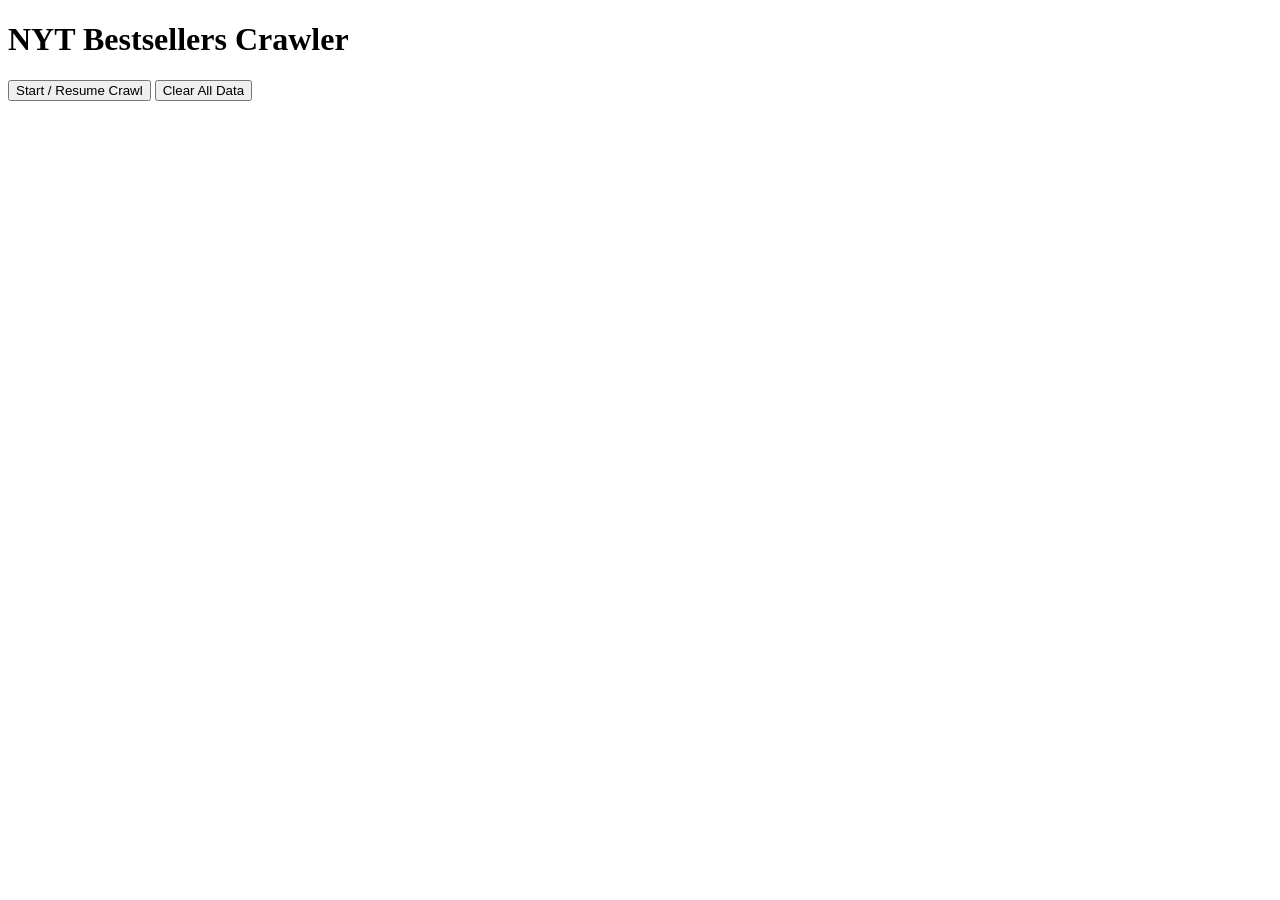
<file: 01-crawler.html>
<!DOCTYPE html>
<html lang="en">
  <head>
    <meta charset="UTF-8" />
    <title>NYT Bestseller Crawler</title>
  </head>
  <body>
    <h1>NYT Bestsellers Crawler</h1>
    <button onclick="startCrawl()">Start / Resume Crawl</button>
    <button onclick="clearData()">Clear All Data</button>
    <div id="status"></div>
    <div id="downloads"></div>

    <script>
      const API_KEY = "W7gIJGjUUnOV3a5Msp8VcyIU02AWiXz7";

      const BASE_URL =
        "https://api.nytimes.com/svc/books/v3/lists/overview.json";
      const MAX_REQUESTS = 200; // adjust up to 500/day
      const REQUEST_DELAY_MS = 13_000;
      const START_DATE = localStorage.getItem("nyt_last_published_date")
        ? JSON.parse(localStorage.getItem("nyt_last_published_date"))
        : "2012-08-17";
      const bookIndex = {}; // Deduplicated by primary_isbn13

      function delay(ms) {
        return new Promise((resolve) => setTimeout(resolve, ms));
      }

      async function fetchList(publishedDate = "") {
        console.log("Fetching...");
        const url =
          `${BASE_URL}?api-key=${API_KEY}` +
          (publishedDate ? `&published_date=${publishedDate}` : "");
        const res = await fetch(url);
        if (!res.ok) throw new Error(`API request failed: ${res.statusText}`);
        return res.json();
      }

      async function crawlLists(publishedDate = "", count = 0) {
        console.log("crawl starting...");
        if (count >= MAX_REQUESTS) {
          console.log(`Max requests (${MAX_REQUESTS}) reached.`);
          localStorage.setItem(
            "nyt_last_published_date",
            JSON.stringify(publishedDate)
          );
          exportToJsonFile();
          return;
        }

        try {
          const data = await fetchList(publishedDate);
          const {
            published_date,
            bestsellers_date,
            previous_published_date,
            lists,
          } = data.results;

          lists.forEach((list) => {
            const { list_name, list_name_encoded } = list;

            list.books.forEach((book) => {
              const {
                primary_isbn13,
                author,
                book_image,
                contributor,
                description,
                publisher,
                rank,
                title,
              } = book;

              if (!primary_isbn13) return;

              if (!bookIndex[primary_isbn13]) {
                bookIndex[primary_isbn13] = {
                  author,
                  book_image,
                  contributor,
                  description,
                  primary_isbn13,
                  publisher,
                  title,
                  ranks_history: [],
                };
              }

              bookIndex[primary_isbn13].ranks_history.push({
                list_name,
                list_name_encoded,
                published_date,
              });
            });
          });

          console.log(`Fetched ${published_date}, waiting 13 seconds...`);
          await delay(REQUEST_DELAY_MS);
          await crawlLists(previous_published_date, count + 1);
        } catch (err) {
          console.error("Error during crawl:", err.message);
          localStorage.setItem(
            "nyt_last_published_date",
            JSON.stringify(publishedDate)
          );
          exportToJsonFile();
        }
      }

      function exportToJsonFile() {
        const allBooks = Object.values(bookIndex);
        const blob = new Blob([JSON.stringify(allBooks, null, 2)], {
          type: "application/json",
        });
        const url = URL.createObjectURL(blob);

        const a = document.createElement("a");
        a.href = url;
        a.download = "nyt_bestsellers_flat.json";
        a.click();
        URL.revokeObjectURL(url);

        console.log(
          `Exported ${allBooks.length} books to nyt_bestsellers_flat.json`
        );
      }

      // Start crawl
      crawlLists(START_DATE);
    </script>
  </body>
</html>
</file>
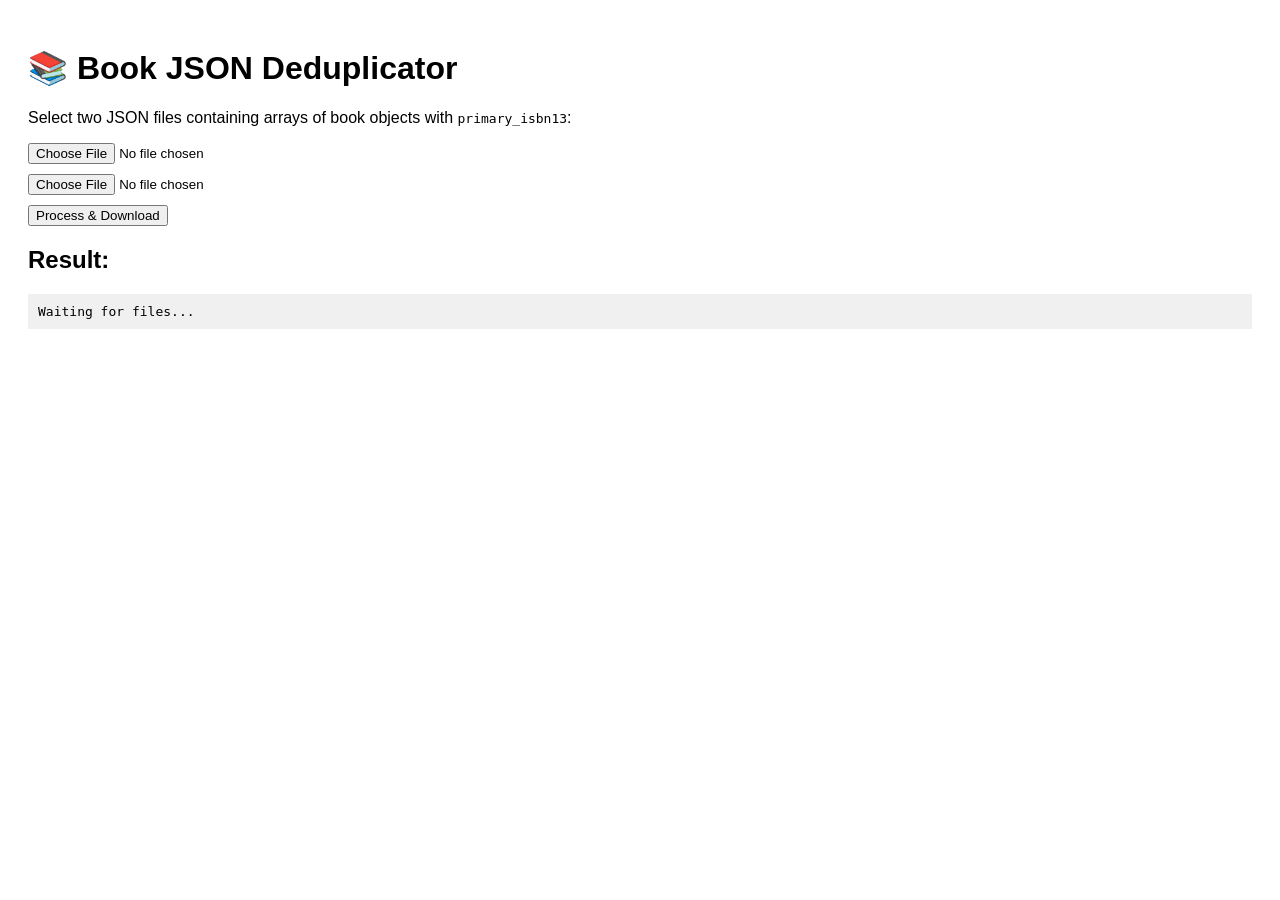
<file: 02-dedupe.html>
<!DOCTYPE html>
<html>
  <head>
    <title>Book Deduplicator</title>
    <style>
      body {
        font-family: sans-serif;
        padding: 20px;
      }
      input {
        margin-bottom: 10px;
      }
      pre {
        background: #f0f0f0;
        padding: 10px;
        overflow: auto;
      }
    </style>
  </head>
  <body>
    <h1>📚 Book JSON Deduplicator</h1>
    <p>
      Select two JSON files containing arrays of book objects with
      <code>primary_isbn13</code>:
    </p>

    <input type="file" id="file1" accept=".json" /><br />
    <input type="file" id="file2" accept=".json" /><br />
    <button onclick="processFiles()">Process & Download</button>

    <h2>Result:</h2>
    <pre id="output">Waiting for files...</pre>

    <script>
      async function readFileAsJSON(file) {
        return new Promise((resolve, reject) => {
          const reader = new FileReader();
          reader.onload = (e) => {
            try {
              const json = JSON.parse(e.target.result);
              resolve(json);
            } catch (err) {
              reject(`Invalid JSON in ${file.name}`);
            }
          };
          reader.onerror = () => reject(`Error reading file: ${file.name}`);
          reader.readAsText(file);
        });
      }

      async function processFiles() {
        const file1 = document.getElementById("file1").files[0];
        const file2 = document.getElementById("file2").files[0];
        const output = document.getElementById("output");

        if (!file1 || !file2) {
          output.textContent = "Please upload both JSON files.";
          return;
        }

        try {
          const [books1, books2] = await Promise.all([
            readFileAsJSON(file1),
            readFileAsJSON(file2),
          ]);

          const allBooks = [...books1, ...books2];
          const deduplicatedMap = new Map();

          allBooks.forEach((book) => {
            if (book.primary_isbn13) {
              deduplicatedMap.set(book.primary_isbn13, book);
            }
          });

          const result = Array.from(deduplicatedMap.values());
          //output.textContent = JSON.stringify(result, null, 2);

          // Create downloadable JSON file
          const blob = new Blob([JSON.stringify(result, null, 2)], {
            type: "application/json",
          });
          const url = URL.createObjectURL(blob);
          const a = document.createElement("a");
          a.href = url;
          a.download = "consolidated_books.json";
          a.textContent = "📥 Download consolidated_books.json";
          a.style.display = "block";
          a.style.marginTop = "10px";
          document.body.appendChild(a);
        } catch (error) {
          output.textContent = error.toString();
        }
      }
    </script>
  </body>
</html>
</file>
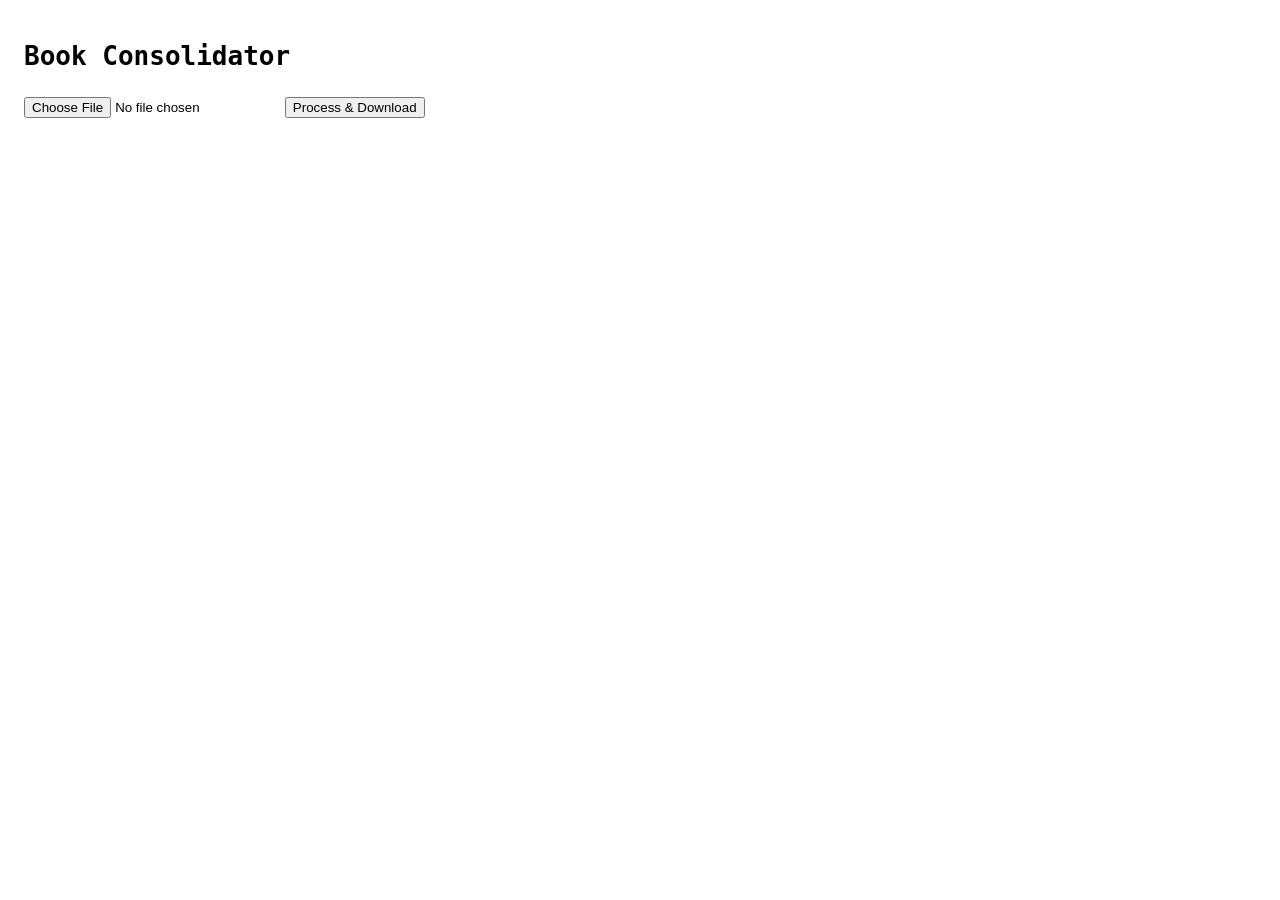
<file: 03-consolidate_on_authortitle.html>
<!DOCTYPE html>
<html>
  <head>
    <meta charset="UTF-8" />
    <title>Book Consolidator</title>
    <style>
      body {
        font-family: monospace;
        padding: 1rem;
      }
      input,
      button {
        margin: 0.5rem 0;
      }
    </style>
  </head>
  <body>
    <h1>Book Consolidator</h1>
    <input type="file" id="fileInput" accept=".json" />
    <button id="processBtn">Process & Download</button>

    <script>
      document.getElementById("processBtn").addEventListener("click", () => {
        const fileInput = document.getElementById("fileInput");
        if (!fileInput.files.length) {
          alert("Select a JSON file first.");
          return;
        }

        const reader = new FileReader();
        reader.onload = function (e) {
          try {
            const books = JSON.parse(e.target.result);
            const consolidated = {};

            books.forEach((book) => {
              const key = book.author + "||" + book.title;
              if (!consolidated[key]) {
                consolidated[key] = {
                  author: book.author,
                  title: book.title,
                  book_image: book.book_image,
                  contributor: book.contributor,
                  description: book.description,
                  publisher: book.publisher,
                  primary_isbn13: new Set(),
                  ranks_history: [],
                };
              }
              consolidated[key].primary_isbn13.add(book.primary_isbn13);

              // Merge ranks_history, avoiding duplicates
              const existingRanks = new Set(
                consolidated[key].ranks_history.map(
                  (r) => r.list_name + r.published_date
                )
              );
              book.ranks_history.forEach((rank) => {
                const rankKey = rank.list_name + rank.published_date;
                if (!existingRanks.has(rankKey)) {
                  consolidated[key].ranks_history.push(rank);
                  existingRanks.add(rankKey);
                }
              });
            });

            // Convert Sets to arrays
            const result = Object.values(consolidated).map((book) => ({
              ...book,
              primary_isbn13: Array.from(book.primary_isbn13),
            }));

            // Trigger download
            const blob = new Blob([JSON.stringify(result, null, 2)], {
              type: "application/json",
            });
            const url = URL.createObjectURL(blob);
            const a = document.createElement("a");
            a.href = url;
            a.download = "consolidated_books.json";
            document.body.appendChild(a);
            a.click();
            document.body.removeChild(a);
            URL.revokeObjectURL(url);

            alert("File processed and downloaded successfully.");
          } catch (err) {
            alert("Error: " + err.message);
          }
        };
        reader.readAsText(fileInput.files[0]);
      });
    </script>
  </body>
</html>
</file>
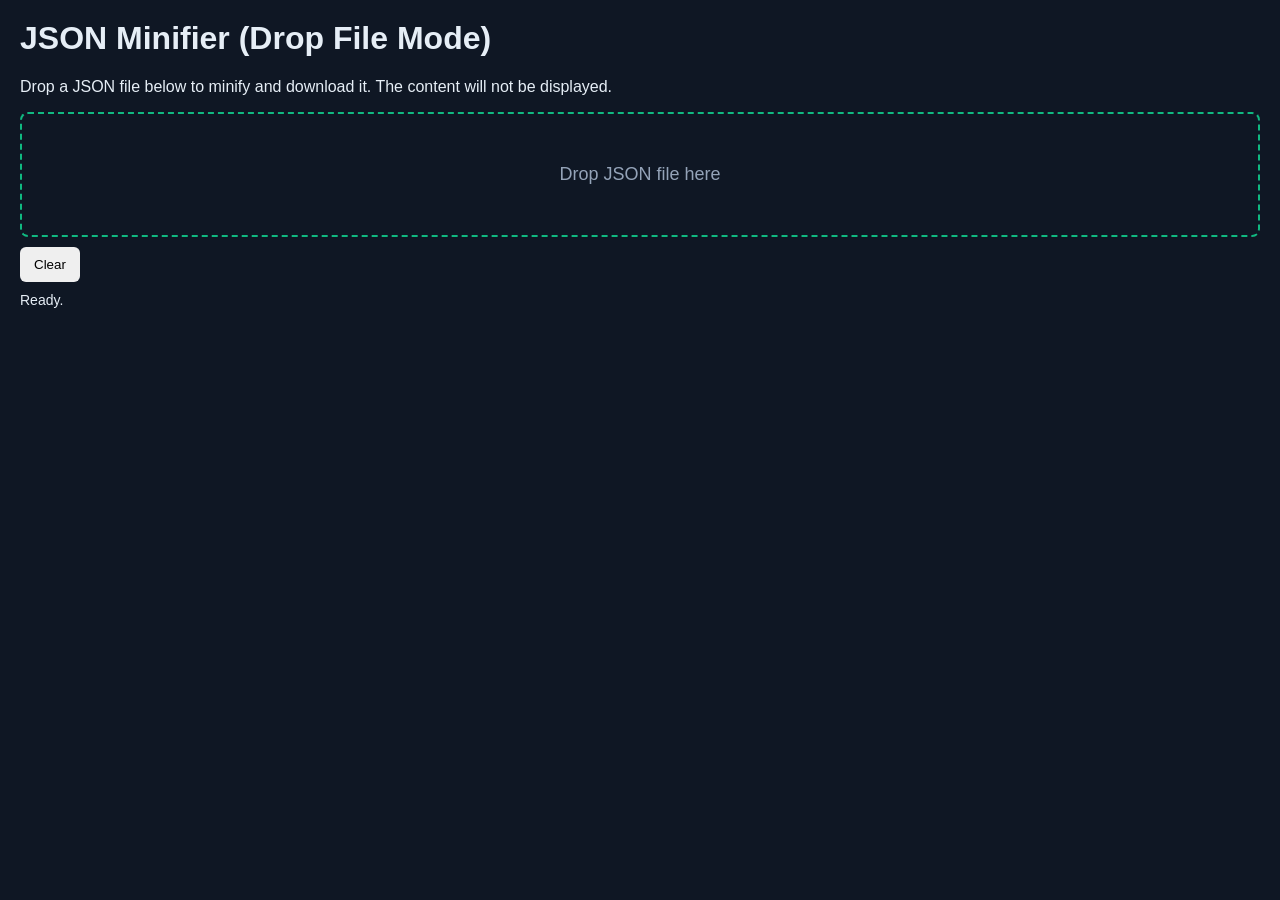
<file: 04-minifyJSON.html>
<!DOCTYPE html>
<html lang="en">
  <head>
    <meta charset="utf-8" />
    <meta name="viewport" content="width=device-width, initial-scale=1" />
    <title>JSON Minifier — Drop File Mode</title>
    <style>
      body {
        background: #0f1724;
        color: #e6eef6;
        font-family: sans-serif;
        margin: 0;
        padding: 20px;
      }
      h1 {
        margin-top: 0;
      }
      .dropzone {
        border: 2px dashed #10b981;
        border-radius: 8px;
        padding: 50px;
        text-align: center;
        font-size: 18px;
        color: #94a3b8;
        cursor: pointer;
      }
      button {
        padding: 10px 14px;
        margin-top: 10px;
        border: none;
        border-radius: 6px;
        cursor: pointer;
      }
      .primary {
        background: #10b981;
        color: #052018;
      }
      .status {
        margin-top: 10px;
        font-size: 14px;
      }
      .error {
        color: #ff7b7b;
      }
      .success {
        color: #8ef0b0;
      }
    </style>
  </head>
  <body>
    <h1>JSON Minifier (Drop File Mode)</h1>
    <p>
      Drop a JSON file below to minify and download it. The content will not be
      displayed.
    </p>
    <div id="dropzone" class="dropzone">Drop JSON file here</div>
    <button id="clearBtn">Clear</button>
    <div class="status" id="status">Ready.</div>

    <script>
      (function () {
        const dropzone = document.getElementById("dropzone");
        const clearBtn = document.getElementById("clearBtn");
        const status = document.getElementById("status");
        let fileContent = "";

        function setStatus(msg, cls) {
          status.textContent = msg;
          status.className = cls || "";
        }

        function removeTrailingCommas(text) {
          let out = "",
            inStr = false,
            esc = false;
          for (let i = 0; i < text.length; i++) {
            const ch = text[i];
            if (ch === '"' && !esc) inStr = !inStr;
            if (!inStr && (ch === "}" || ch === "]")) {
              let j = out.length - 1;
              while (j >= 0 && /\s/.test(out[j])) j--;
              if (out[j] === ",") out = out.slice(0, j);
            }
            esc = ch === "\\" && !esc;
            out += ch;
          }
          return out;
        }

        function minifyAndDownload(raw) {
          if (!raw) {
            setStatus("No file loaded.", "error");
            return;
          }
          setStatus("Processing...");
          try {
            const cleaned = removeTrailingCommas(raw);
            const obj = JSON.parse(cleaned);
            const minified = JSON.stringify(obj);
            const blob = new Blob([minified], {
              type: "application/json;charset=utf-8",
            });
            const url = URL.createObjectURL(blob);
            const a = document.createElement("a");
            a.href = url;
            a.download = "minified.json";
            document.body.appendChild(a);
            a.click();
            a.remove();
            URL.revokeObjectURL(url);
            setStatus("Download started.", "success");
          } catch (err) {
            setStatus("Parse error: " + err.message, "error");
          }
        }

        dropzone.addEventListener("dragover", (e) => {
          e.preventDefault();
          dropzone.style.borderColor = "#8ef0b0";
        });
        dropzone.addEventListener("dragleave", () => {
          dropzone.style.borderColor = "#10b981";
        });
        dropzone.addEventListener("drop", (e) => {
          e.preventDefault();
          dropzone.style.borderColor = "#10b981";
          const f = e.dataTransfer.files && e.dataTransfer.files[0];
          if (!f) return;
          const reader = new FileReader();
          reader.onload = () => {
            fileContent = reader.result;
            setStatus("File loaded: " + f.name, "success");
            minifyAndDownload(fileContent);
          };
          reader.readAsText(f, "utf-8");
        });

        clearBtn.addEventListener("click", () => {
          fileContent = "";
          setStatus("Cleared.");
        });
      })();
    </script>
  </body>
</html>
</file>
